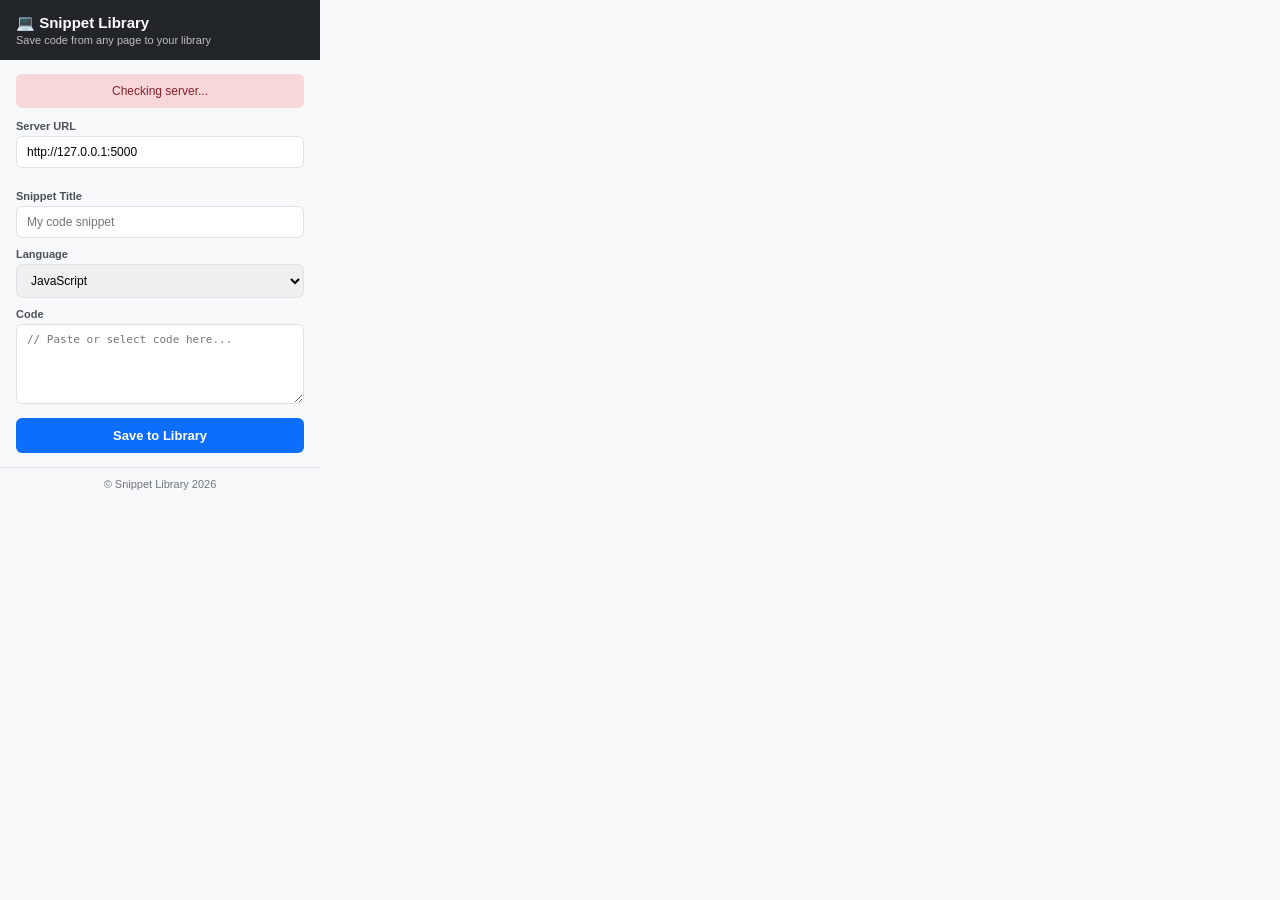
<file: browser-extension/popup.html>
<!DOCTYPE html>
<html>
<head>
    <meta charset="UTF-8">
    <style>
        * { box-sizing: border-box; margin: 0; padding: 0; }
        body { width: 320px; font-family: 'Segoe UI', sans-serif; background: #f8f9fa; }
        .header { background: #212529; color: white; padding: 14px 16px; }
        .header h1 { font-size: 15px; font-weight: 700; }
        .header p { font-size: 11px; opacity: 0.7; margin-top: 2px; }
        .content { padding: 14px 16px; }
        .status { text-align: center; padding: 10px; margin-bottom: 12px; border-radius: 6px; font-size: 12px; }
        .status.connected { background: #d1e7dd; color: #0f5132; }
        .status.disconnected { background: #f8d7da; color: #842029; }
        label { font-size: 11px; font-weight: 600; color: #495057; display: block; margin-bottom: 4px; }
        input, select, textarea { width: 100%; padding: 8px 10px; border: 1px solid #dee2e6; border-radius: 6px; font-size: 12px; margin-bottom: 10px; font-family: inherit; }
        input:focus, select:focus, textarea:focus { outline: none; border-color: #0d6efd; box-shadow: 0 0 0 3px rgba(13,110,253,0.1); }
        textarea { resize: vertical; font-family: 'Consolas', monospace; font-size: 11px; min-height: 80px; }
        button { width: 100%; padding: 10px; background: #0d6efd; color: white; border: none; border-radius: 6px; font-size: 13px; font-weight: 600; cursor: pointer; }
        button:hover { background: #0b5ed7; }
        button:disabled { background: #6c757d; cursor: not-allowed; }
        .server-config { margin-bottom: 12px; }
        .msg { padding: 8px; border-radius: 6px; font-size: 12px; margin-top: 8px; display: none; }
        .msg.success { display: block; background: #d1e7dd; color: #0f5132; }
        .msg.error { display: block; background: #f8d7da; color: #842029; }
        .footer { padding: 10px 16px; text-align: center; font-size: 11px; color: #6c757d; border-top: 1px solid #dee2e6; }
    </style>
</head>
<body>
    <div class="header">
        <h1>&#128187; Snippet Library</h1>
        <p>Save code from any page to your library</p>
    </div>
    <div class="content">
        <div id="serverStatus" class="status disconnected">Checking server...</div>

        <div class="server-config">
            <label>Server URL</label>
            <input type="url" id="serverUrl" value="http://127.0.0.1:5000" placeholder="http://127.0.0.1:5000">
        </div>

        <label>Snippet Title</label>
        <input type="text" id="snippetTitle" placeholder="My code snippet">

        <label>Language</label>
        <select id="snippetLang">
            <option value="JavaScript">JavaScript</option>
            <option value="Python">Python</option>
            <option value="HTML">HTML</option>
            <option value="CSS">CSS</option>
            <option value="TypeScript">TypeScript</option>
            <option value="Java">Java</option>
            <option value="C++">C++</option>
            <option value="C#">C#</option>
            <option value="Go">Go</option>
            <option value="Rust">Rust</option>
            <option value="Other">Other</option>
        </select>

        <label>Code</label>
        <textarea id="snippetCode" placeholder="// Paste or select code here..."></textarea>

        <button id="saveBtn" onclick="saveSnippet()">Save to Library</button>
        <div id="resultMsg" class="msg"></div>
    </div>
    <div class="footer">© Snippet Library 2026</div>

    <script src="popup.js"></script>
</body>
</html>
</file>
